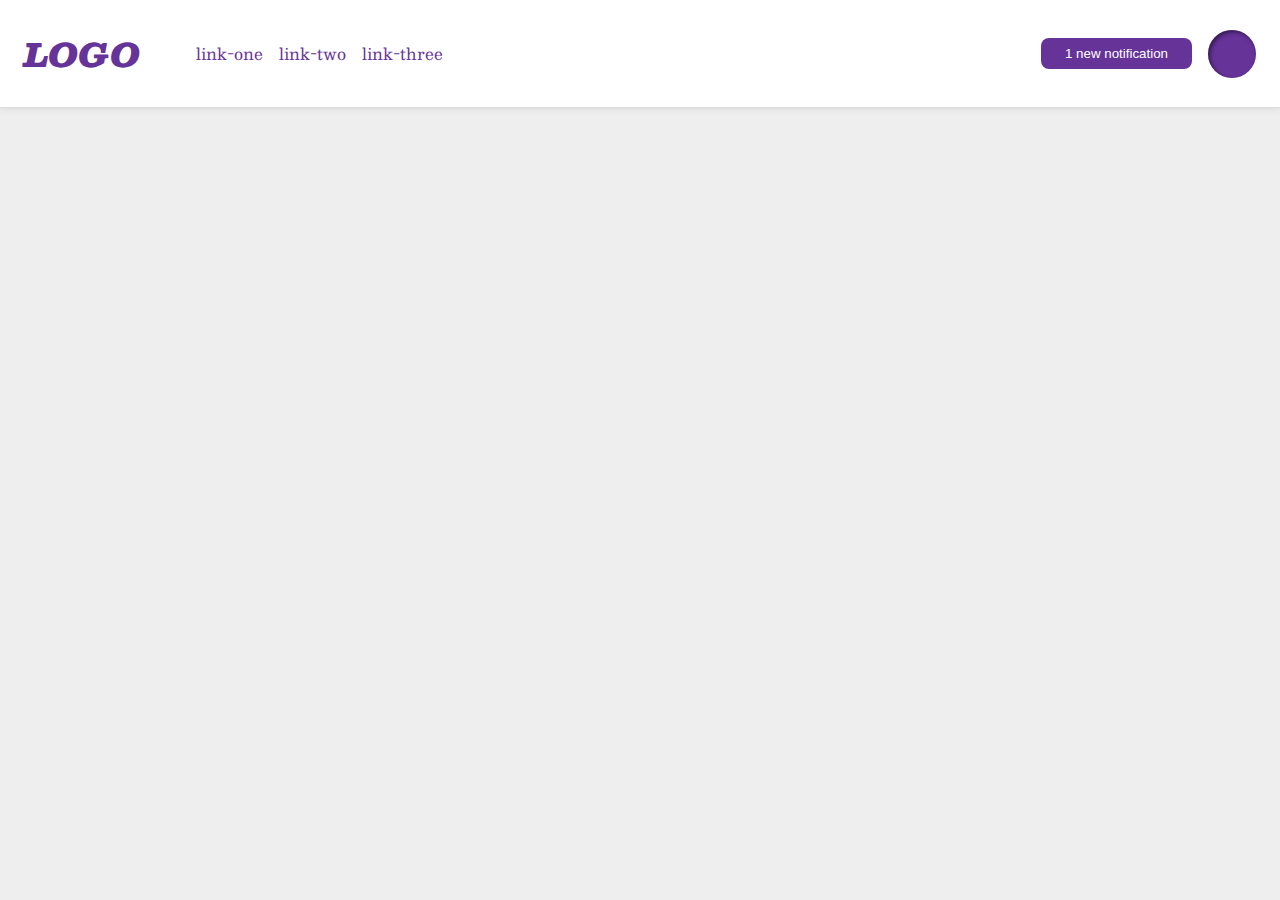
<file: foundations/flex/03-flex-header-2/index.html>
<!DOCTYPE html>
<html lang="en">
  <head>
    <meta charset="UTF-8">
    <meta http-equiv="X-UA-Compatible" content="IE=edge">
    <meta name="viewport" content="width=device-width, initial-scale=1.0">
    <title>Flex Header 2</title>
    <link rel="stylesheet" href="style.css">
  </head>
  <body>
    <div class="header">
      <div class="left">
        <div class="logo">
        LOGO
      </div>
      <ul class="links">
        <li><a href="https://google.com">link-one</a></li>
        <li><a href="https://google.com">link-two</a></li>
        <li><a href="https://google.com">link-three</a></li>
      </ul>
    </div>
      <div class="right">
      <button class="notifications">
        1 new notification
      </button>
      <div class="profile-image"></div>
    </div>
    </div>
  </body>
</html>
</file>
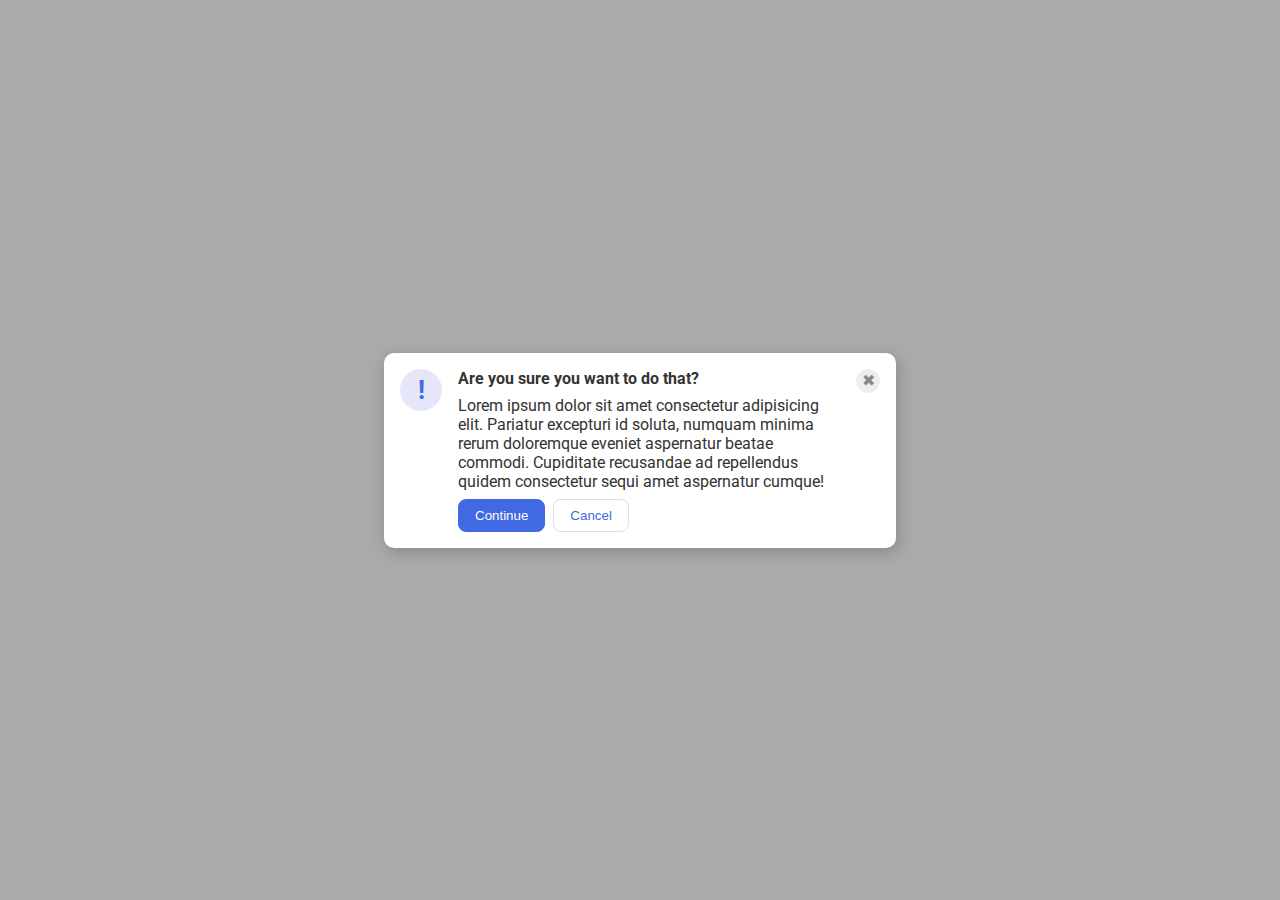
<file: foundations/flex/05-flex-modal/index.html>
<!DOCTYPE html>
<html lang="en">
  <head>
    <meta charset="UTF-8">
    <meta http-equiv="X-UA-Compatible" content="IE=edge">
    <meta name="viewport" content="width=device-width, initial-scale=1.0">
    <link rel="stylesheet" href="style.css">
    <title>Modal</title>
  </head>
  <body>
    <div class="modal">
      <div class ="top">
      <div class="icon">!</div>
      <div class ="content">
      <div class="header">Are you sure you want to do that?</div>
      <div class="text">Lorem ipsum dolor sit amet consectetur adipisicing elit. Pariatur excepturi id soluta, numquam minima rerum doloremque eveniet aspernatur beatae commodi. Cupiditate recusandae ad repellendus quidem consectetur sequi amet aspernatur cumque!</div>
      <div class = "actions">
      <button class="continue">Continue</button>
      <button class="cancel">Cancel</button>
      </div>
      </div>
      <button class="close-button">✖</button>         
    </div>
    </div>
  </body>
</html>
</file>
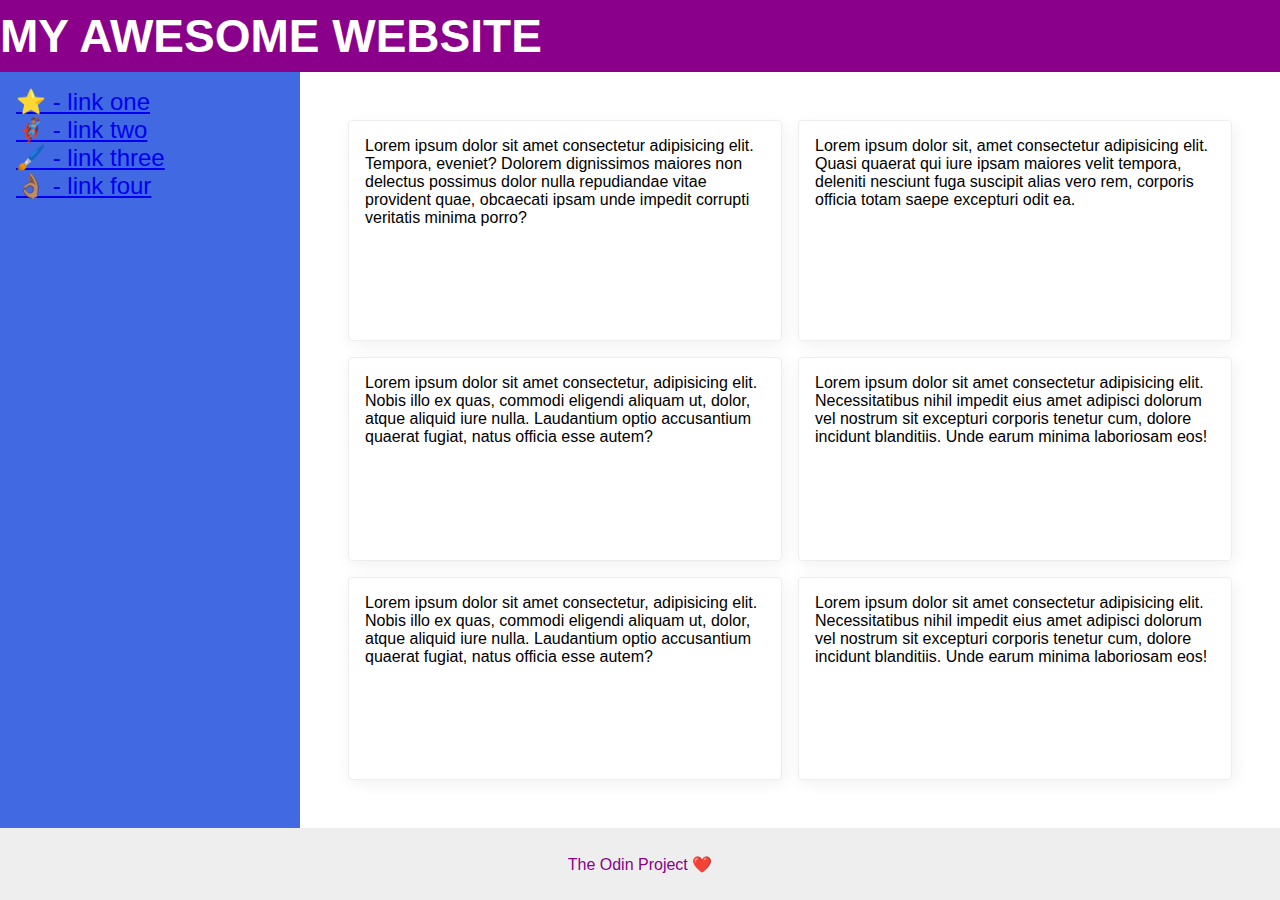
<file: foundations/flex/07-flex-layout-2/index.html>
<!DOCTYPE html>
<html lang="en">
  <head>
    <meta charset="UTF-8">
    <meta http-equiv="X-UA-Compatible" content="IE=edge">
    <meta name="viewport" content="width=device-width, initial-scale=1.0">
    <title>The Holy Grail</title>
    <link rel="stylesheet" href="style.css">
  </head>
  <body>
    <div class="header">
      MY AWESOME WEBSITE
    </div>
    <div class="main">
    <div class="sidebar">
      <ul>
        <li><a href="#">⭐ - link one</a></li>
        <li><a href="#">🦸🏽‍♂️ - link two</a></li>
        <li><a href="#">🖌️ - link three</a></li>
        <li><a href="#">👌🏽 - link four</a></li>
      </ul>
    </div>
    <div class="cards">
    <div class="card">Lorem ipsum dolor sit amet consectetur adipisicing elit. Tempora, eveniet? Dolorem dignissimos maiores non delectus possimus dolor nulla repudiandae vitae provident quae, obcaecati ipsam unde impedit corrupti veritatis minima porro?</div>
    <div class="card">Lorem ipsum dolor sit, amet consectetur adipisicing elit. Quasi quaerat qui iure ipsam maiores velit tempora, deleniti nesciunt fuga suscipit alias vero rem, corporis officia totam saepe excepturi odit ea.</div>
    <div class="card">Lorem ipsum dolor sit amet consectetur, adipisicing elit. Nobis illo ex quas, commodi eligendi aliquam ut, dolor, atque aliquid iure nulla. Laudantium optio accusantium quaerat fugiat, natus officia esse autem?</div>
    <div class="card">Lorem ipsum dolor sit amet consectetur adipisicing elit. Necessitatibus nihil impedit eius amet adipisci dolorum vel nostrum sit excepturi corporis tenetur cum, dolore incidunt blanditiis. Unde earum minima laboriosam eos!</div>
    <div class="card">Lorem ipsum dolor sit amet consectetur, adipisicing elit. Nobis illo ex quas, commodi eligendi aliquam ut, dolor, atque aliquid iure nulla. Laudantium optio accusantium quaerat fugiat, natus officia esse autem?</div>
    <div class="card">Lorem ipsum dolor sit amet consectetur adipisicing elit. Necessitatibus nihil impedit eius amet adipisci dolorum vel nostrum sit excepturi corporis tenetur cum, dolore incidunt blanditiis. Unde earum minima laboriosam eos!</div>
  </div>  
  </div>
    <div class="footer">
      The Odin Project ❤️
    </div>
  </body>
</html>
</file>
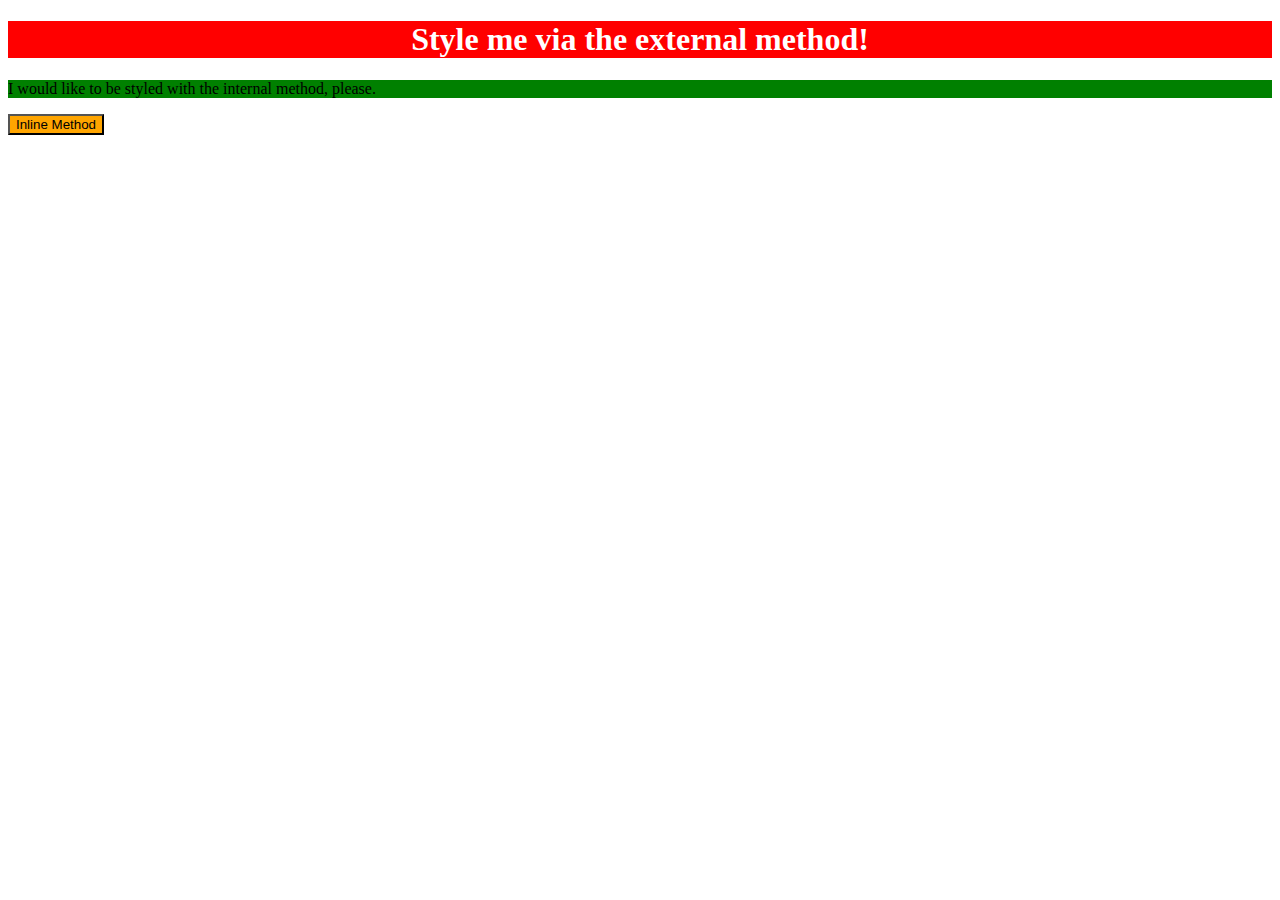
<file: foundations/intro-to-css/01-css-methods/index.html>
<!DOCTYPE html>
<html lang="en">
  <head>
    <meta charset="UTF-8">
    <meta http-equiv="X-UA-Compatible" content="IE=edge">
    <meta name="viewport" content="width=device-width, initial-scale=1.0">
    <title>Methods for Adding CSS</title>
    <link rel="stylesheet" href="styles.css">

    <style>
    p {
      background-color: green;
    }
  </style>
  </head>
  <body>
    <div class="external"><h1>Style me via the external method!</h1></div>
    <p>I would like to be styled with the internal method, please.</p>
    <button style="color: black; background-color: orange;">Inline Method</button>
  </body>
</html>
</file>
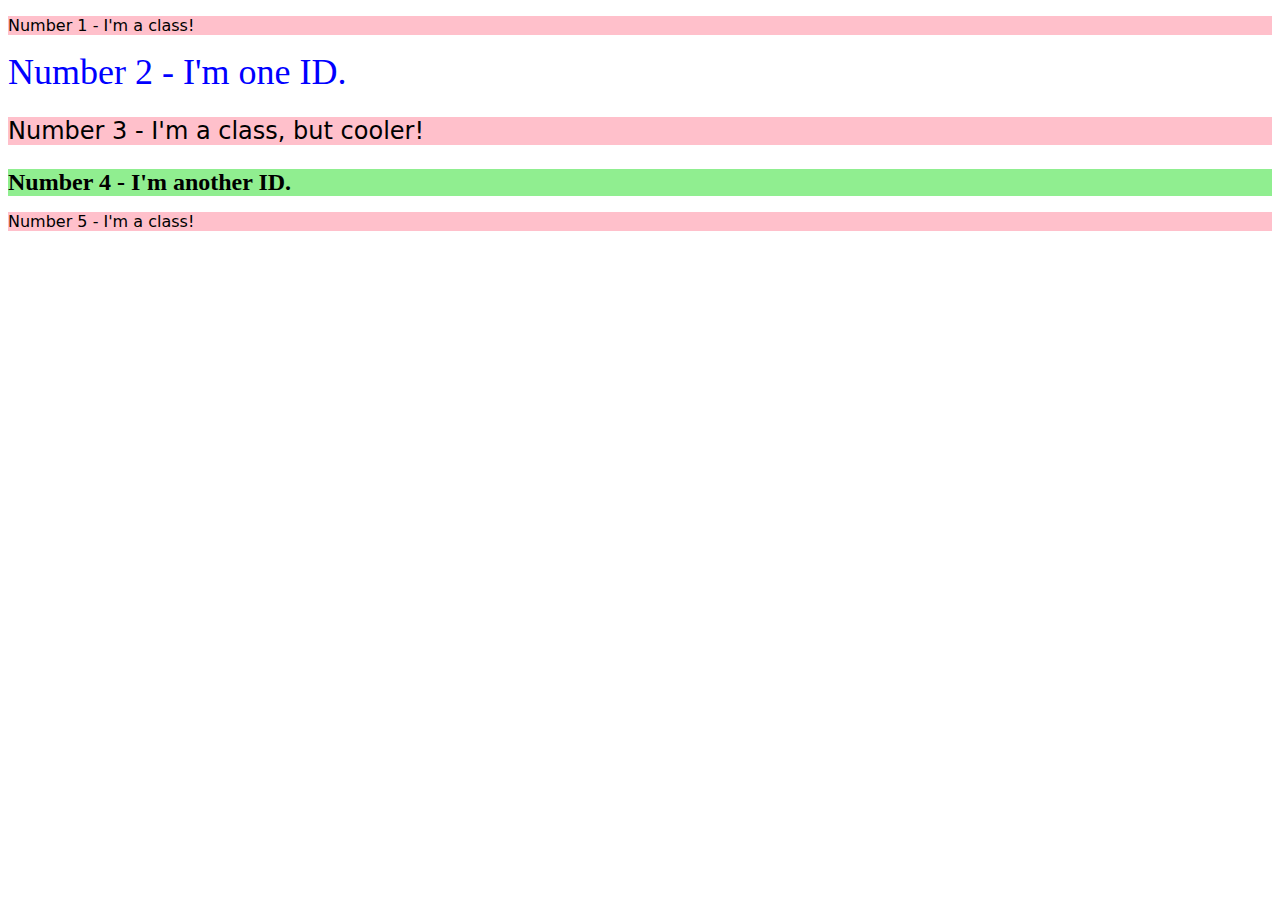
<file: foundations/intro-to-css/02-class-id-selectors/index.html>
<!DOCTYPE html>
<html lang="en">
  <head>
    <meta charset="UTF-8">
    <meta http-equiv="X-UA-Compatible" content="IE=edge">
    <meta name="viewport" content="width=device-width, initial-scale=1.0">
    <title>Class and ID Selectors</title>
    <link rel="stylesheet" href="style.css">
  </head>
  <body>
    <p>Number 1 - I'm a class!</p>
    <div>Number 2 - I'm one ID.</div>
    <p>Number 3 - I'm a class, but cooler!</p>
    <div>Number 4 - I'm another ID.</div>
    <p>Number 5 - I'm a class!</p>
  </body>
</html>
</file>
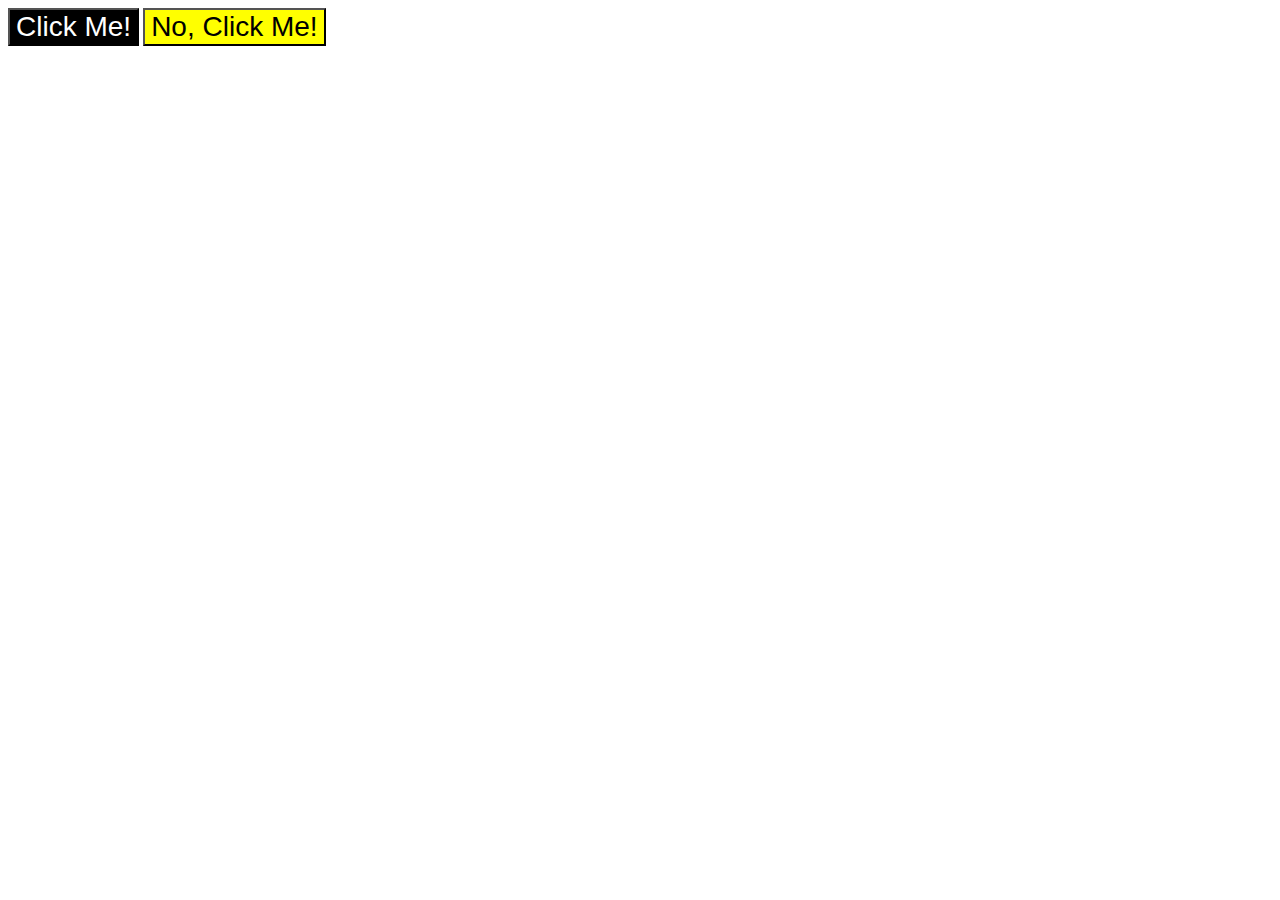
<file: foundations/intro-to-css/03-grouping-selectors/index.html>
<!DOCTYPE html>
<html lang="en">
  <head>
    <meta charset="UTF-8">
    <meta http-equiv="X-UA-Compatible" content="IE=edge">
    <meta name="viewport" content="width=device-width, initial-scale=1.0">
    <title>Grouping Selectors</title>
    <link rel="stylesheet" href="style.css">
  </head>
  <body>
    <button class="first">Click Me!</button>
    <button class="second">No, Click Me!</button>
  </body>
</html>
</file>
<file: foundations/flex/03-flex-header-2/style.css>
/* this is some magical font-importing.  
you'll learn about it later. */
@import url('https://fonts.googleapis.com/css2?family=Besley:ital,wght@0,400;1,900&display=swap');

body {
  margin: 0;
  background: #eee;
  font-family: Besley, serif;
}

.header {
  background: white;
  border-bottom: 1px solid #ddd;
  box-shadow: 0 0 8px rgba(0,0,0,.1);
  padding: 24px;
  gap:16px;
  display: flex;
  justify-content: space-between;
  align-items: center;
}
.left {
  display: flex;
  align-items: center;
  gap: 16px;
}

.right {
  display: flex;
  align-items: center;
  gap: 16px;

}
.profile-image {
  background: rebeccapurple;
  box-shadow: inset 2px 2px 4px rgba(0,0,0,.5);
  border-radius: 50%;
  width: 48px;
  height: 48px;
}

.logo {
  color: rebeccapurple;
  font-size: 32px;
  font-weight: 900;
  font-style: italic;
}

button {
  border: none;
  border-radius: 8px;
  background: rebeccapurple;
  color: white;
  padding: 8px 24px;
}

a {
  /* this removes the line under our links */
  text-decoration: none;
  color: rebeccapurple;
}

ul {
  list-style-type: none;
  display: flex;
  gap: 16px
}
</file>
<file: foundations/flex/05-flex-modal/style.css>
@import url('https://fonts.googleapis.com/css2?family=Roboto:wght@400;700&display=swap');

html, body {
  height: 100%;
}

body {
  font-family: Roboto, sans-serif;
  margin: 0;
  background: #aaa;
  color: #333;
  /* I'll give you this one for free lol */
  display: flex;
  align-items: center;
  justify-content: center;
}

.modal {
  background: white;
  width: 480px;
  border-radius: 10px;
  box-shadow: 2px 4px 16px rgba(0,0,0,.2);
  display: flex;
  flex-direction: column;
  padding: 16px;
}

.top {
  display: flex;
  align-items: flex-start;
  gap: 16px;

}


.icon {
  color: royalblue;
  font-size: 26px;
  font-weight: 700;
  background: lavender;
  width: 42px;
  height: 42px;
  border-radius: 50%;
  display: flex;
  align-items: center;
  justify-content: center;
  flex-shrink: 0;
}

.header{
  font-weight: bold;
}

.content {
  display: flex;
  flex-direction: column;
  gap: 8px;

}

.actions {
  display: flex;
  gap: 8px;

}

.close-button {
  background: #eee;
  border-radius: 50%;
  color: #888;
  font-weight: 400;
  font-size: 16px;
  height: 24px;
  width: 24px;
  display: flex;
  align-items: center;
  justify-content: center;
  border: 1px solid #eee;
  padding: 0;
  margin-left: auto;
  flex-shrink: 0;
}

button {
  cursor: pointer;
  padding: 8px 16px;
  border-radius: 8px;
}

button.continue {
  background: royalblue;
  border: 1px solid royalblue;
  color: white;
}

button.cancel {
  background: white;
  border: 1px solid #ddd;
  color: royalblue;
}
</file>
<file: foundations/flex/07-flex-layout-2/style.css>
body {
  font-family: -apple-system, BlinkMacSystemFont, 'Segoe UI', Roboto, Oxygen, Ubuntu, Cantarell, 'Open Sans', 'Helvetica Neue', sans-serif;
  margin: 0;
  min-height: 100vh;
  display: flex;
  flex-direction: column;
}

.main {
  display: flex;
  flex: 1;
}


.header {
  height: 72px;
  font-size: 46px;
  background: darkmagenta;
  color: white;
  display: flex;
  font-weight: 900;
  align-items: center;

}

.footer {
  height: 72px;
  background: #eee;
  color: darkmagenta;
  display: flex;
  align-items: center;
  justify-content: center;
}

.sidebar {
  font-size: 24px;
  color: white;
  text-decoration: none;
  width: 300px;
  background: royalblue;
  box-sizing: border-box;
  flex-shrink: 0;
  padding: 16px;
}

.card {
  border: 1px solid #eee;
  box-shadow: 2px 4px 16px rgba(0,0,0,.06);
  border-radius: 4px;
}

ul {
  margin: 0;
  padding: 0;
  list-style: none;
}

.cards {
  display: flex;
  flex-wrap: wrap;
  padding: 48px;
  gap: 16px;
}

.card {
  flex: 1 1 300px;
  padding: 16px;
}
</file>
<file: foundations/intro-to-css/01-css-methods/styles.css>
/* styles.css */
.external {
  background: red;
  color: white;
  text-align: center;
}
</file>
<file: foundations/intro-to-css/02-class-id-selectors/style.css>
/* 1️⃣ All odd-numbered elements */
body *:nth-child(odd) {
  background-color: pink;
  font-family: Verdana, "DejaVu Sans", "DejaVu Sans Serif", sans-serif;
}

/* 2️⃣ The second element */
body *:nth-child(2) {
  color: blue;
  font-size: 36px;
}

/* 3️⃣ The third element (on top of odd styles) */
body *:nth-child(3) {
  font-size: 24px;
}

/* 4️⃣ The fourth element */
body *:nth-child(4) {
  background-color: lightgreen;
  font-size: 24px;
  font-weight: bold;
}
</file>
<file: foundations/intro-to-css/03-grouping-selectors/style.css>
/* Add CSS Styling */
.first {
  font-size: 28px;
  background: black;
  color: white;
  font-family: Helvetica, 'Times New Roman', sans-serif;  
}

.second {
    font-size: 28px;
    background-color: yellow;
    color: black;
    font-family: Helvetica, 'Times New Roman', sans-serif;  ;
}
</file>
